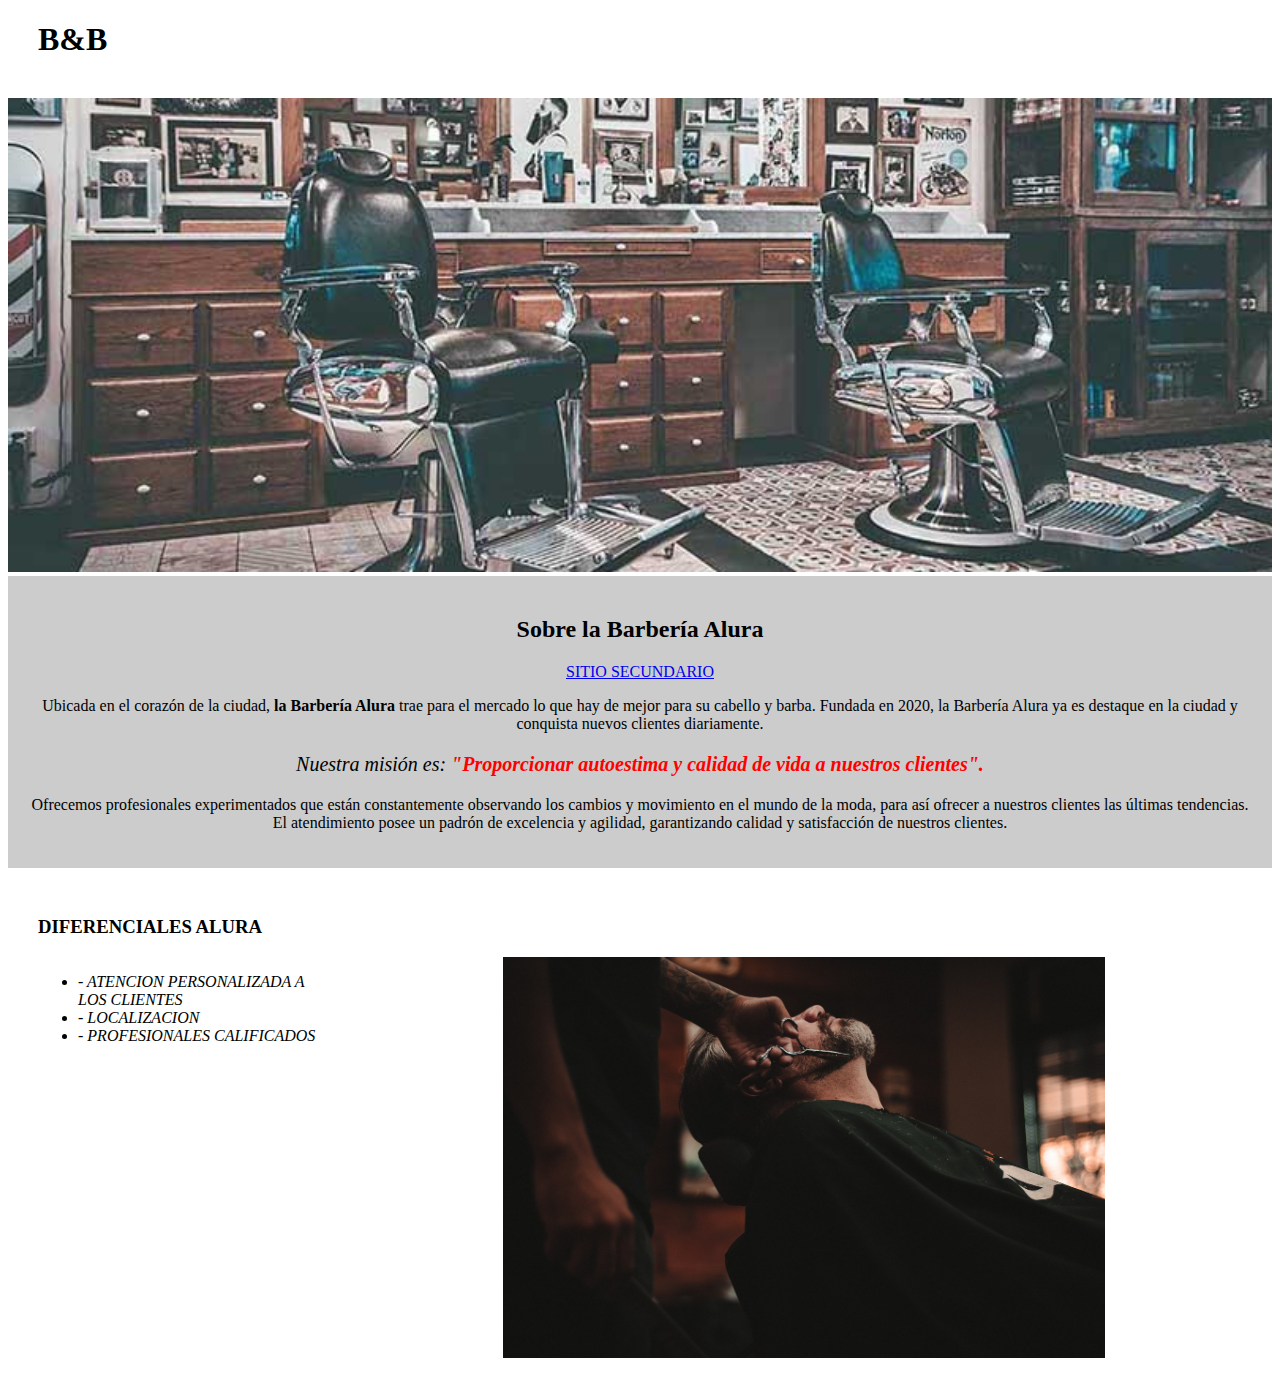
<file: index.html>
<!DOCTYPE html>


<html lang="es">

    
    <head>

        <meta charset="UTF-8">
        <title >BABERIA ALURA</title>

        <link rel="stylesheet" href="style.css">

    </head>

    <body>

        <header>
            <h1 class="titulo-principal"> B&B</h1> <li> 
        </header>
    
        <img id="banner" src="banner.jpg">

        <div class="principal">
            <h2 class="titulo-centralizado"> Sobre la Barbería Alura </h2>


            

            <p> <a href="productos.html"> SITIO SECUNDARIO</a></p>




            <p> Ubicada en el corazón de la ciudad, <strong>la Barbería Alura</strong> trae para el mercado lo que hay de mejor para su cabello y barba. Fundada en 2020, la Barbería Alura ya es destaque en la ciudad y conquista nuevos clientes diariamente.</p>

            <p id="mision"> <em>Nuestra misión es: <strong>"Proporcionar autoestima y calidad de vida a nuestros clientes".</strong></em></p>

            <p style="text-align: center;">Ofrecemos profesionales experimentados que están constantemente observando los cambios y movimiento en el mundo de la moda, para así ofrecer a nuestros clientes las últimas tendencias. El atendimiento posee un padrón de excelencia y agilidad, garantizando calidad y satisfacción de nuestros clientes.</p>

        </div>

        <div class="diferenciales">

            <h3> DIFERENCIALES ALURA </h3>

            <ul>
                <li class="items">- ATENCION PERSONALIZADA A LOS CLIENTES</li>
                <li class="items">- LOCALIZACION</li>
                <li class="items">- PROFESIONALES CALIFICADOS</li>
        
            </ul>

            <img src="diferenciales.jpg" class="imagenDi">

        </div>


    </body>
</html>
</file>
<file: style.css>
p{
    text-align: center;
    background: #CCCCCC;
}

.titulo-principal{
    padding-left: 30px;
}

em strong{
    color: red;
}

.titulo-centralizado{
    text-align: center;
}

#mision{
    font-size: 20px;
}

#banner{
    width: 100%;
}

.items{
    font-style: italic;
}

.diferenciales{
    background: #FFFFFF;
    padding: 30px;
}

.principal{
    background: #CCCCCC;
    padding: 20px;
}



.imagenDi{
    width: 50%;
}

ul{
    display: inline-block;
    vertical-align: top;
    width: 20%;
    margin-right: 15%;

}
</file>
